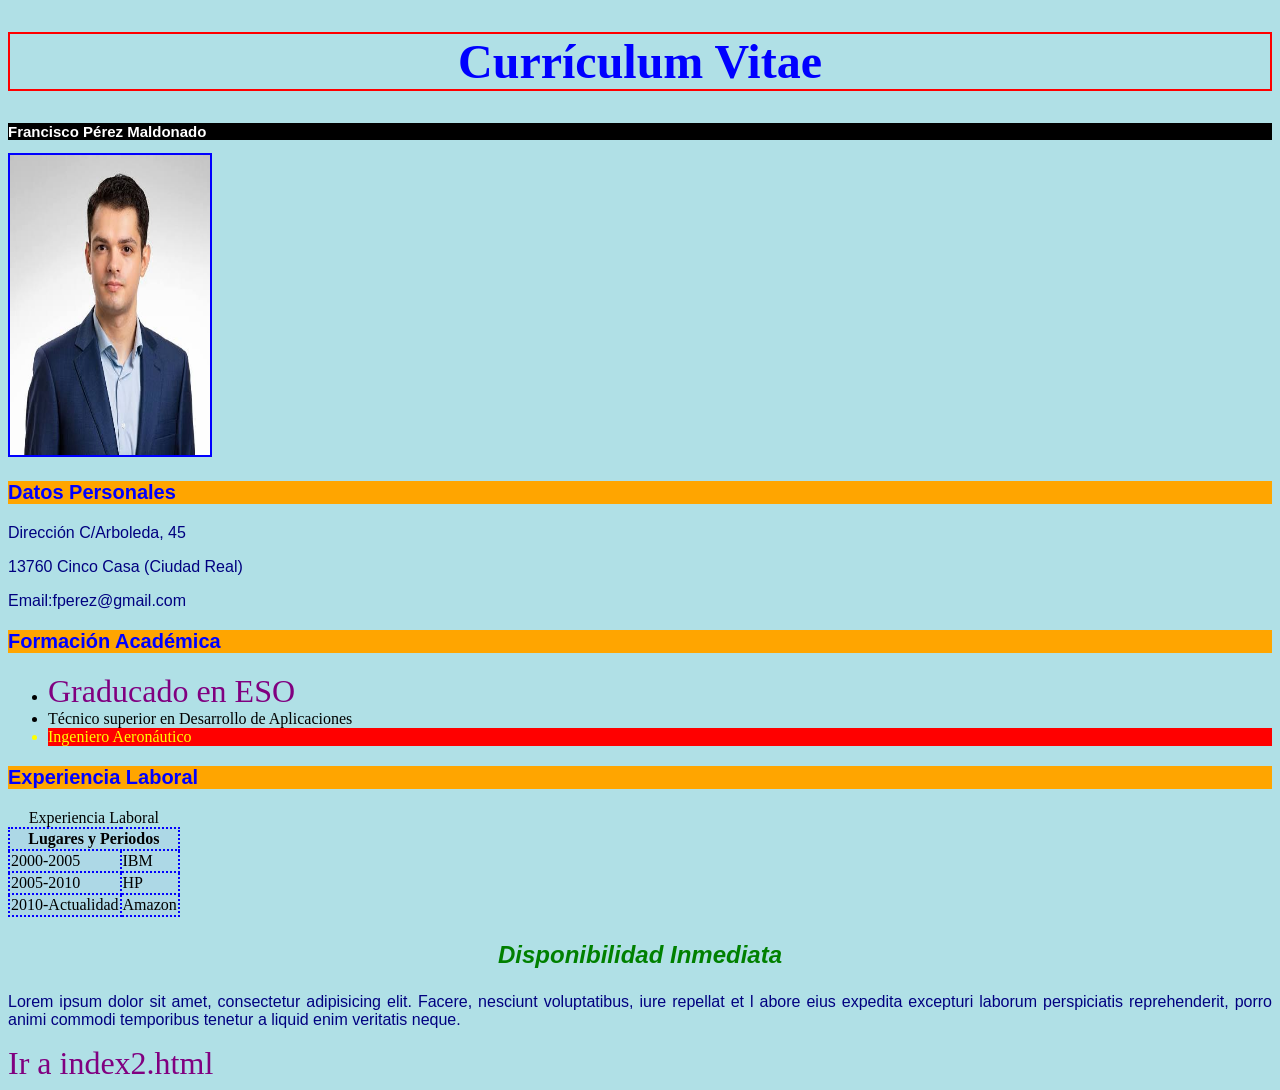
<file: index.html>
<!DOCTYPE html>
<html lang="es">
<head>
    <meta charset="UTF-8">
    <meta name="viewport" content="width=device-width, initial-scale=1.0">
    <title>Currículum Vitae</title>
    <link rel="stylesheet" href="estilos1.css">
</head>
<body>
    <h1>Currículum Vitae</h1>
    <h2>Francisco Pérez Maldonado</h2>
        <img id="retrato" width="150" src="fotocurriculum.jpeg" alt="foto personal">
    <h3>Datos Personales</h3>
        <p>Dirección C/Arboleda, 45</p>
        <p>13760 Cinco Casa (Ciudad Real)</p>
        <p>Email:fperez@gmail.com</p>
    <h3>Formación Académica</h3>
        <ul>
            <li><a href="https://www.iesjuanbosco.es/">Graducado en ESO</a></li>
            <li>Técnico superior en Desarrollo de Aplicaciones</li>
            <li class="importante">Ingeniero Aeronáutico</li>
        </ul>
    <h3>Experiencia Laboral</h3>
    <table>
        <caption>Experiencia Laboral</caption>
        <tr>
            <th colspan="2">Lugares y Periodos</th>
        </tr>
        <tr>
            <td>2000-2005</td>
            <td>IBM</td>
        </tr>
        <tr>
            <td>2005-2010</td>
            <td>HP</td>
        </tr>
        <tr>
            <td>2010-Actualidad</td>
            <td>Amazon</td>
        </tr>
    </table>
    <p class="titulo-grande">
        Disponibilidad Inmediata
    </p>
    <p>
        Lorem ipsum dolor sit amet, consectetur adipisicing elit. Facere, nesciunt voluptatibus, iure repellat et l
        abore eius expedita excepturi laborum perspiciatis reprehenderit, porro animi commodi temporibus tenetur a
        liquid enim veritatis neque.
    </p>
    <a href="index2.html">Ir a index2.html</a>
</body>
</html>
</file>
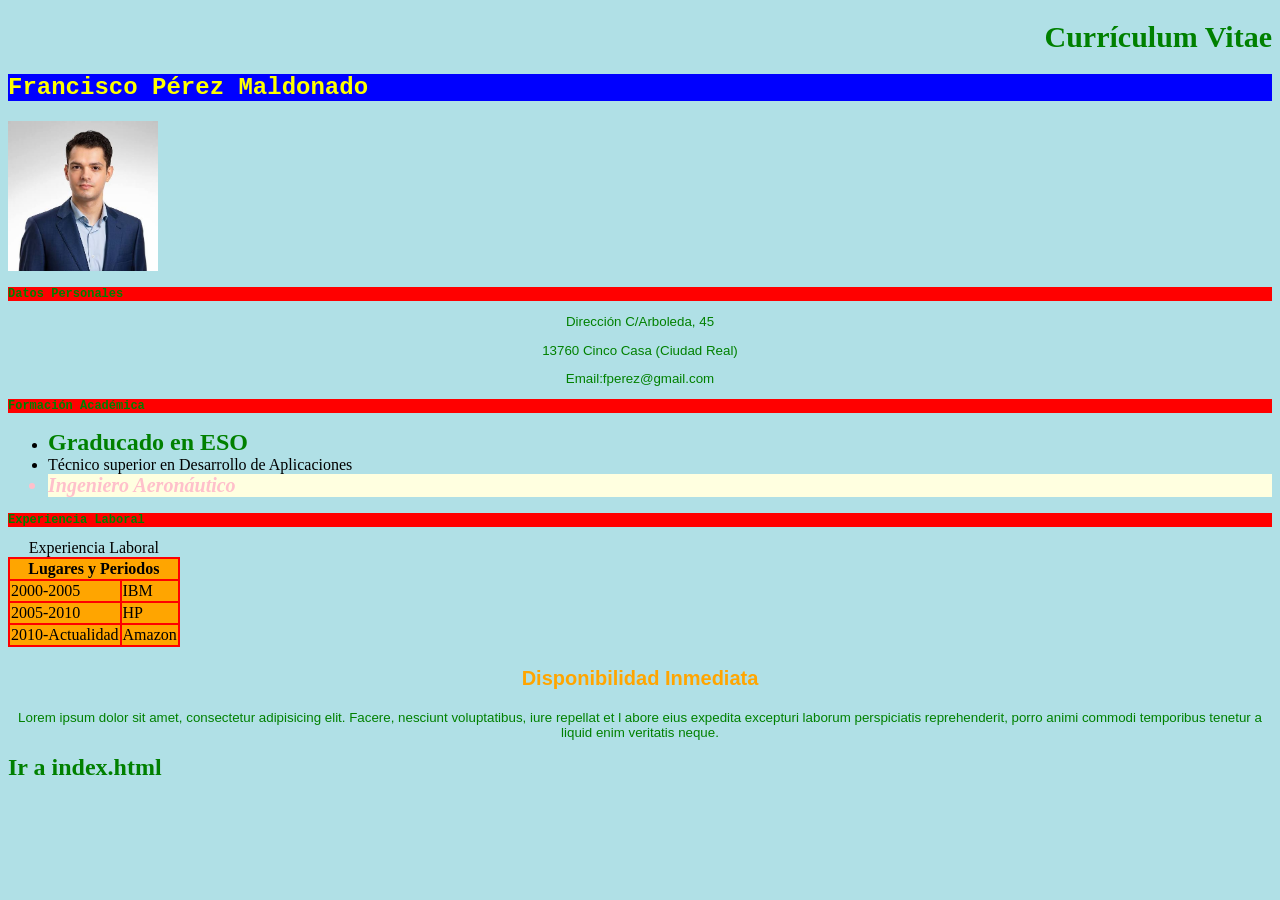
<file: index2.html>
<!DOCTYPE html>
<html lang="es">
<head>
    <meta charset="UTF-8">
    <meta name="viewport" content="width=device-width, initial-scale=1.0">
    <title>Currículum Vitae</title>
    <link rel="stylesheet" href="estilos2.css">
</head>
<body>
    <h1>Currículum Vitae</h1>
    <h2>Francisco Pérez Maldonado</h2>
        <img id="retrato" width="150" src="fotocurriculum.jpeg" alt="foto personal">
    <h3>Datos Personales</h3>
        <p>Dirección C/Arboleda, 45</p>
        <p>13760 Cinco Casa (Ciudad Real)</p>
        <p>Email:fperez@gmail.com</p>
    <h3>Formación Académica</h3>
        <ul>
            <li><a href="https://www.iesjuanbosco.es/">Graducado en ESO</a></li>
            <li>Técnico superior en Desarrollo de Aplicaciones</li>
            <li class="importante">Ingeniero Aeronáutico</li>
        </ul>
    <h3>Experiencia Laboral</h3>
    <table>
        <caption>Experiencia Laboral</caption>
        <tr>
            <th colspan="2">Lugares y Periodos</th>
        </tr>
        <tr>
            <td>2000-2005</td>
            <td>IBM</td>
        </tr>
        <tr>
            <td>2005-2010</td>
            <td>HP</td>
        </tr>
        <tr>
            <td>2010-Actualidad</td>
            <td>Amazon</td>
        </tr>
    </table>
    <p class="titulo-grande">
        Disponibilidad Inmediata
    </p>
    <p>
        Lorem ipsum dolor sit amet, consectetur adipisicing elit. Facere, nesciunt voluptatibus, iure repellat et l
        abore eius expedita excepturi laborum perspiciatis reprehenderit, porro animi commodi temporibus tenetur a
        liquid enim veritatis neque.
    </p>
    <a href="index.html">Ir a index.html</a>
</body>
</html>
</file>
<file: estilos1.css>
h1 {color:blue;
    font-family: 'Times New Roman', Times, serif;
    font-weight: bold;
    font-size: 3em;
    text-align: center;
    border: 2px solid red;}

p {font-family: Verdana, Geneva, Tahoma, sans-serif;
   text-align: justify;
   font-size: 12pt;
   color: navy;}

body {background-color: powderblue;}

h2 {background-color: black;
    color: white;
    font-family: Arial, Helvetica, sans-serif;
    font-size: 15px;}

h3 {color: blue;
    background-color: orange;
    font-family: Verdana, Geneva, Tahoma, sans-serif;
    font-size: 20px;}

table,th,td {background-color: lightblue;
             border: 2px dotted blue;
             border-collapse: collapse;}

a {text-decoration: none;
   color: purple;
   font-size: 2em;}

a:visited {color: grey;}

a:hover {color: red;
         font-size: 20pt;
         font-family: Arial, Helvetica, sans-serif;
         background-color: yellow;}

a:active {color: green;
          font-weight: bold;}

.importante {background-color: red;
             color: yellow;}

.titulo-grande {font-weight: bold;
                font-size: 18pt;
                font-style: italic;
                color: green;
                text-align: center;}

#retrato {width: 200px;
          height: 300px;
          border: 2px solid blue;}
</file>
<file: estilos2.css>
h1 {color: green;
    font-weight: bold;
    font-size: 30px;
    text-align: right;}

p {color: green;
   font-family: Arial, Helvetica, sans-serif;
   font-size: 10pt;
   text-align: center;}

body {background-color: powderblue;}

h2 {background-color: blue;
    color: yellow;
    font-family: 'Courier New', monospace;}

h3 {color: green;
    background-color: red;
    font-family: Courier, monospace;
    font-size: 12px;}

table,th,td {background-color: orange;
             border: 2px solid red;
             border-collapse: collapse;}

a {text-decoration: none;
   font-size: 1.5em;
   font-weight: bold;
   color: green;}

a:visited {color: green;
           font-style: italic;}

a:hover {color: orange;
         background-color: green;
         font-size: 18pt;
         font-family: Arial, Helvetica, sans-serif;
         font-weight: bold;}

a:active {color: red;
          font-weight: bold;
          font-size: 14pt;}

.importante {color: pink;
             background-color: lightyellow;
             font-size: 15pt;
             font-weight: bold;
             font-style: italic;}

.titulo-grande {font-weight: bold;
                font-size: 20px;
                color: orange;}

#retrato {font-weight: 30%;}
</file>
